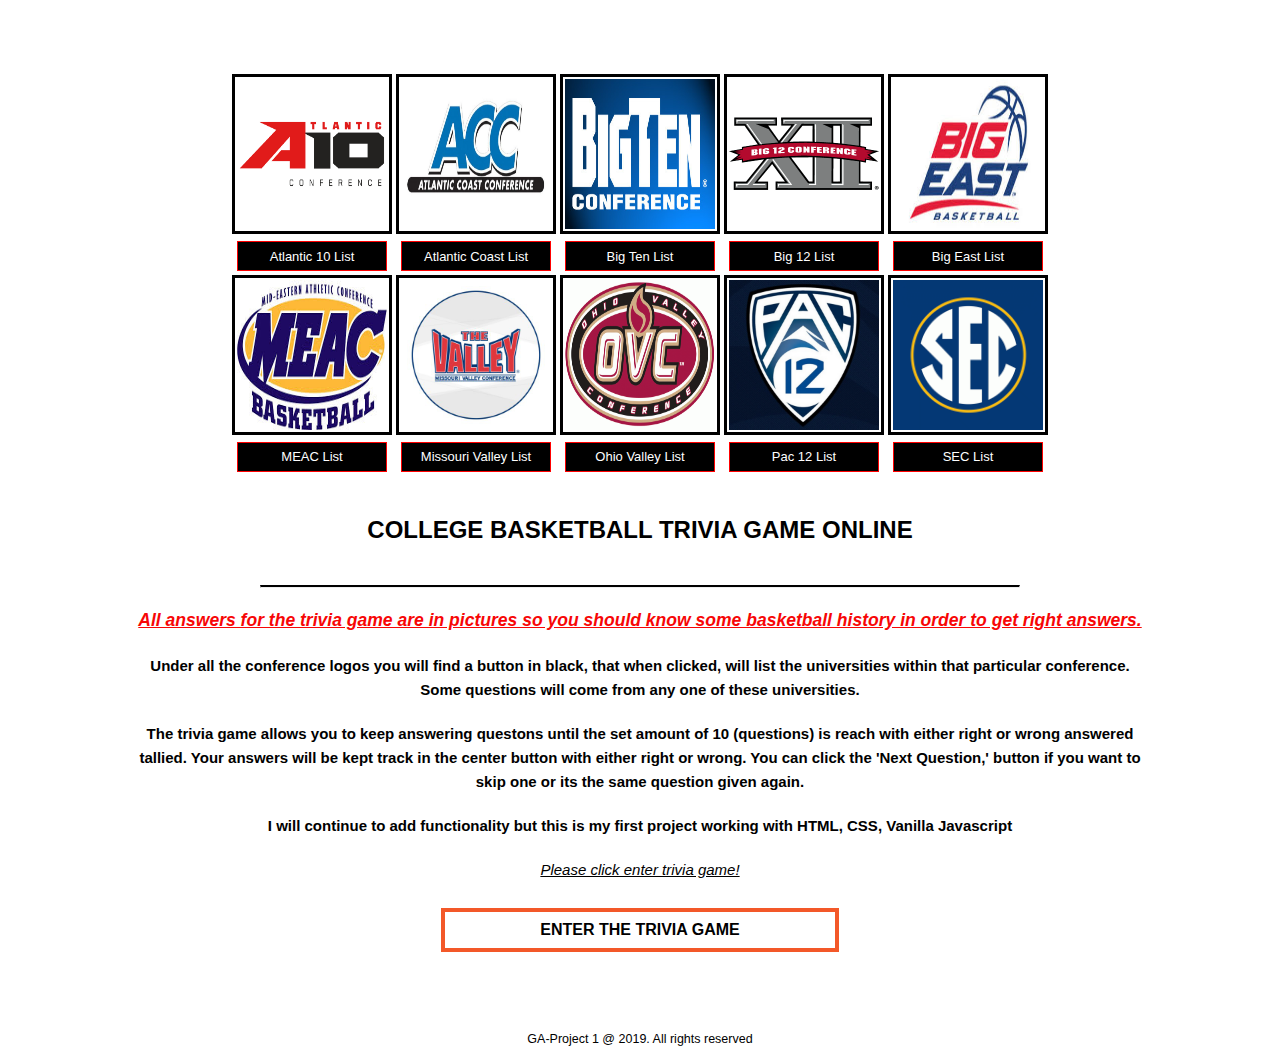
<file: index.html>
<!DOCTYPE html>
<html lang="en">

<head>
    <meta charset="UTF-8">
    <meta name="viewport" content="width=device-width, initial-scale=1.0">
    <meta http-equiv="X-UA-Compatible" content="ie=edge">
    <link rel="stylesheet" href="styles/styles.css">
    <link rel="stylesheet" href="styles/modalStyles.css">

    <title>College Basketball Trivia Game</title>

</head>

<body>
    <div class="ConferenceDivLogos">
        <table class="tableOfLogos">
            <tr>
                <td>
                    <img class="resizeImage" src="images/ConferencesLogos/A10Logo.png" alt="">
                    <button id="modalBtn1">Atlantic 10 List</button>
                </td>
                <td>
                    <img class="resizeImage" src="images/ConferencesLogos/ACCLogo.jpg" alt="">
                    <button id="modalBtn2">Atlantic Coast List</button>
                </td>
                <td>
                    <img class="resizeImage" src="images/ConferencesLogos/Big10Logo.jpg" alt="">
                    <button id="modalBtn3">Big Ten List</button>
                </td>
                <td>
                    <img class="resizeImage" src="images/ConferencesLogos/Big12Logo.png" alt="">
                    <button id="modalBtn4">Big 12 List</button>
                </td>
                <td>
                    <img class="resizeImage" src="images/ConferencesLogos/BigEastLogo.jpg" alt="">
                    <button id="modalBtn5">Big East List</button>
                </td>
            </tr>
            <tr>
                <td>
                    <img class="resizeImage" src="images/ConferencesLogos/MEACLogo.jpg" alt="">
                    <button id="modalBtn6">MEAC List</button>
                </td>
                <td>
                    <img class="resizeImage" src="images/ConferencesLogos/MValleyLogo.jpg" alt="">
                    <button id="modalBtn7">Missouri Valley List</button>
                </td>
                <td>
                    <img class="resizeImage" src="images/ConferencesLogos/OhioValleyLogo.png" alt="">
                    <button id="modalBtn8">Ohio Valley List</button>
                </td>
                <td>
                    <img class="resizeImage" src="images/ConferencesLogos/Pac12Logo.jpg" alt="">
                    <button id="modalBtn9">Pac 12 List</button>
                </td>
                <td>
                    <img class="resizeImage" src="images/ConferencesLogos/SECLogo.gif" alt="">
                    <button id="modalBtn10">SEC List</button>
                </td>
            </tr>
        </table>
    </div>


    <h1>COLLEGE BASKETBALL TRIVIA GAME ONLINE</h1>
    <hr>
    <h3><i>All answers for the trivia game are in pictures so you should know some basketball history in order to get right
        answers.</i></h3>
    <h4>Under all the conference logos you will find a button in black, that when clicked, will list the universities
        within that particular
        conference. Some questions will come from any one of these universities.</h4>
    <h4>
        The trivia game allows you to keep answering questons until the set amount of 10 (questions) is reach with
        either
        right or wrong answered tallied. Your answers will be kept track in the center button with either right or
        wrong. You can click
        the 'Next Question,' button if you want to skip one or its the same question given again.

        <H4>I will continue to add functionality but this is my first project working with HTML, CSS, Vanilla Javascript
        </H4>
        <i>Please click enter trivia game!</i>
    </h4>


    <!-- Modal Areas for Conference Logos -->
    <div id="firstModal1" class="firstModal1">
        <div class="modal-content">
            <span class="closeFirstModal1">&times;</span>
            <h2>ATLANTIC 10 BASKETBALL LIST</h2>
            <ul>
                <li>Duquesne</li>
                <li>George Mason University</li>
                <li>Richmond University</li>
                <li>Saint Louis</li>
                <li>Dayton University</li>
                <li>VCU</li>
                <li>Rhode Island</li>
                <li>Fordham</li>
                <li>La Salle</li>
                <li>St. Bonaventure</li>
                <li>George Washington University</li>
                <li>UMass</li>
                <li>Davidson University</li>
                <li>Saint Josephs University</li>
            </ul>
        </div>
    </div>

    <div id="firstModal2" class="firstModal2">
        <div class="modal-content">
            <span class="closeFirstModal2">&times;</span>
            <h2>ATLANTIC COAST BASKETBALL LIST</h2>
            <ul>
                <li>Boston University</li>
                <li>Clemson University</li>
                <li>Duke University</li>
                <li>Florida State University</li>
                <li>Georgia Tech</li>
                <li>Louisville</li>
                <li>Miami</li>
                <li>North Carolina Tar Heels</li>
                <li>NC State</li>
                <li>Notre Dame</li>
                <li>Pittsburgh University</li>
                <li>Syracuse University</li>
            </ul>
        </div>
    </div>

    <div id="firstModal3" class="firstModal3">
        <div class="modal-content">
            <span class="closeFirstModal3">&times;</span>
            <h2>BIG 10 BASKETBALL LIST</h2>
            <ul>
                <li>University of Nebraska</li>
                <li>University of Iowa</li>
                <li>Rutgers University</li>
                <li>Indiana Univesity</li>
                <li>Michigan State University</li>
                <li>University of Maryland</li>
                <li>The Ohio State Univesity</li>
                <li>Penn State University</li>
                <li>University of Minnesota</li>
                <li>Purdue University</li>
                <li>University of Illinois at Urbana-Champaign</li>
                <li>University of Wisconsin</li>
                <li>Univesity of Michigan - Ann Arbor</li>
                <li>Northwestern University</li>
            </ul>
        </div>
    </div>

    <div id="firstModal4" class="firstModal4">
        <div class="modal-content">
            <span class="closeFirstModal4">&times;</span>
            <h2>BIG 12 BASKETBALL LIST</h2>
            <ul>
                <li>Baylor University</li>
                <li>Iowa State University</li>
                <li>University of Kansas</li>
                <li>Kansas State University</li>
                <li>University of Oklahoma</li>
                <li>Oklahoma State University</li>
                <li>Texas Christian University</li>
                <li>University of Texas</li>
                <li>Texas Tech University</li>
                <li>West Virginia University</li>
            </ul>
        </div>
    </div>

    <div id="firstModal5" class="firstModal5">
        <div class="modal-content">
            <span class="closeFirstModal5">&times;</span>
            <h2>BIG EAST BASKETBALL LIST</h2>
            <ul>
                <li>Butler University</li>
                <li>Creighton University</li>
                <li>DePaul Universituy</li>
                <li>Georgetown University</li>
                <li>Marquette University</li>
                <li>Providence University</li>
                <li>St. Johns University</li>
                <li>Seton Hall University</li>
                <li>Villanova University</li>
                <li>Xavier University</li>
            </ul>
        </div>
    </div>

    <div id="firstModal6" class="firstModal6">
        <div class="modal-content">
            <span class="closeFirstModal6">&times;</span>
            <h2>MEAC BASKETBALL LIST</h2>
            <ul>
                <li>Coppin State University</li>
                <li>Delaware State University</li>
                <li>Howard University</li>
                <li>UC of Eastern Shore</li>
                <li>Morgan State University</li>
                <li>Norfolk State University</li>
                <li>Bethune Cookman University</li>
                <li>Florida AM University</li>
                <li>NC & AT</li>
                <li>North Carolina Central University</li>
                <li>South Carolina State University</li>
            </ul>
        </div>
    </div>

    <div id="firstModal7" class="firstModal7">
        <div class="modal-content">
            <span class="closeFirstModal7">&times;</span>
            <h2>MISSOURI VALLEY BASKETBALL LIST</h2>
            <ul>
                <li>Bradley University</li>
                <li>Drake University</li>
                <li>University of Evansville</li>
                <li>Illinois State University</li>
                <li>Indiana State University</li>
                <li>Loyola University Chicago</li>
                <li>Missouri State University</li>
                <li>University of Northern Iowa</li>
                <li>Southern Illinois University</li>
                <li>Valparaiso University</li>
            </ul>
        </div>
    </div>

    <div id="firstModal8" class="firstModal8">
        <div class="modal-content">
            <span class="closeFirstModal8">&times;</span>
            <h2>OHIO VALLEY BASKETBALL LIST</h2>
            <ul>
                <li>Austin Peay State University</li>
                <li>Belmont University</li>
                <li>Eastern Illinois University</li>
                <li>Eastern Kentucky University</li>
                <li>Jacksonville State University</li>
                <li>Morehead State University</li>
                <li>Murray State University</li>
                <li>Southeast Missouri State University</li>
                <li>Southern Illinois University Edwardsville</li>
                <li>Tennessee State University</li>
                <li>Tennessee Technological University</li>
                <li>University Tennessee at Martin</li>
            </ul>
        </div>
    </div>

    <div id="firstModal9" class="firstModal9">
        <div class="modal-content">
            <span class="closeFirstModal9">&times;</span>
            <h2>PAC 12 BASKETBALL LIST</h2>
            <ul>
                <li>Arizona University</li>
                <li>Stanford University</li>
                <li>Colorado University</li>
                <li>Oregon State University</li>
                <li>University of Santa Clara</li>
                <li>Utah University</li>
                <li>Washington University</li>
                <li>Arizona State University</li>
                <li>UCLA</li>
                <li>California University</li>
                <li>Washington State University</li>
            </ul>
        </div>
    </div>

    <div id="firstModal10" class="firstModal10">
        <div class="modal-content">
            <span class="closeFirstModal10">&times;</span>
            <h2>SEC BASKETBALL LIST</h2>
            <ul>
                <li>Alabama University</li>
                <li>Arkansas University</li>
                <li>Auburn University</li>
                <li>Florida University</li>
                <li>Georgia University</li>
                <li>Kentucky University</li>
                <li>LSU</li>
                <li>Ole Miss</li>
                <li>Mississippi State</li>
                <li>Missouri</li>
                <li>South Carolina</li>
                <li>Tennesse</li>
                <li>Texas A&M</li>
                <li>Vanderbilt</li>
            </ul>
        </div>
    </div>

    <script src="js/script.js"></script>
    <script src="js/modalJS.js"></script>


    <footer id="footer">
        <p>GA-Project 1 @ 2019. All rights reserved</p>
    </footer>
</body>

</html>
</file>
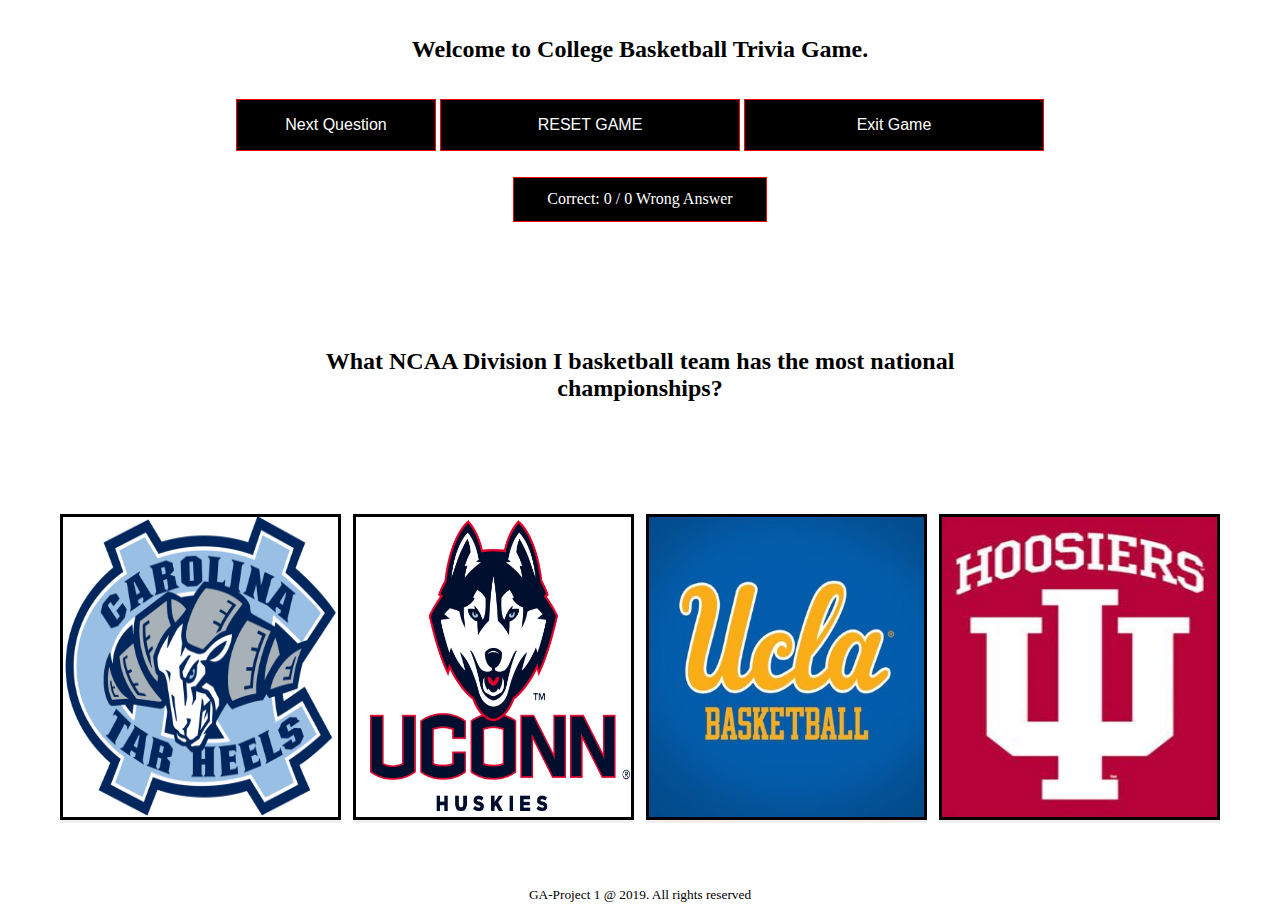
<file: game.html>
<!DOCTYPE html>
<html lang="en">

<head>
    <meta charset="UTF-8">
    <meta name="viewport" content="width=device-width, initial-scale=1.0">
    <meta http-equiv="X-UA-Compatible" content="ie=edge">
    <link rel="stylesheet" href="styles/styles.css">
    <title>College Basketball Game</title>
</head>

<body>
    <div>
        <h1 id="titleOfGame">
            Welcome to College Basketball Trivia Game.
        </h1>

        <div id="gameControls">
            <button id="nextBtn" type="button">Next Question</button>
            <button id="resetBtn" type="reset">RESET GAME</button>
            <button id="exitBtn" type="button">Exit Game</button>
        </div>
        <div id="scorebuttons">

            <div id="answerBtn">Correct: <span>0</span> / <span>0</span> Wrong Answer</div>
        </div>
        <div id="questionDiv">

        </div>
        <div id="answerDiv" class="buttonMasterDiv">
            <table class="tableAnswers">
                <tr>
                    <td><button id="firstAnswer" class="inputAnswer"></button>
                    </td>
                    <td><button id="secondAnswer" class="inputAnswer"></button>
                    </td>
                    <td><button id="thirdAnswer" class="inputAnswer"></button>
                    </td>
                    <td><button id="forthAnswer" class='inputAnswer'></button>
                    </td>
                </tr>
            </table>
        </div>
        <script src="js/gameArray.js"></script>
        <script src="js/gameLogic.js"></script>

        <footer id="footer">
            <p>GA-Project 1 @ 2019. All rights reserved</p>
        </footer>
</body>

</html>
</file>
<file: styles/styles.css>
/* SET BASE WIDTH TO LANDING PAGE */
body {
  text-align: center;
  background-color: white;
}

/* CENTERS MY CONFERENCe LOGOS ON PAGE */
.tableOfLogos {
  margin-left: auto;
  margin-right: auto;
  padding-top: 5%;

  width: 25%;
  text-align: center;
}

/* RESIZE THE CONFERENCE LOGO IMAGES  */
.resizeImage {
  height: 150px;
  width: 150px;
  padding: 2px;
  border: 3px solid;
}

/* FIRST BUTTON FOR EASY TRIVIA GAME */
#btn1 {

  padding: 5px;
  border: 4px solid rgb(243, 88, 41);
  font-size: medium;
  width: 30%;
  margin-left: auto;
  margin-right: auto;

}

/* TITLES WITHIN INDEX.HTML */
h1 {
  text-align: center;
  padding: 20px;
  font-size: x-large;
  color: black;
}

/* horizontal line on landing page */
hr {
  border-top: 2px solid black;
  width: 60%;
  margin-left: auto;
  margin-right: auto;
}

/* italics within statements on homepage */
i {
  text-decoration: underline;
}

h3 {
  text-align: center;
  color: black;
  width: 80%;
  margin-left: auto;
  margin-right: auto;
  color: rgb(247, 6, 6);
}


h4 {
  text-align: center;
  color: black;
  width: 80%;
  margin-left: auto;
  margin-right: auto;
}

/* gameHtml page  */
#gameControls {
  /* width: 900px; */
  display: inline-block;
  position: relative;
  padding-left: 10%;
  padding-right: 10%;
}

/* ALL THREE BUTTONS BELOW ARE ON THE SECOND PAGE OF PROJECT
THEY ARE LABELED AS FOLLOWS: 'NEXT QUESTION', 'RESET GAME', 'EXIT GAME'  */
#resetBtn {
  text-align: center;
  font-size: medium;
  width: 300px;
  padding: 2%;
  background-color: black;
  color: white;
  bottom: 10px;
  border: 1px solid red;
}

#exitBtn {
  text-align: center;
  font-size: medium;
  width: 300px;
  padding: 2%;
  background-color: black;
  color: white;
  bottom: 10px;
  border: 1px solid red;
}

#nextBtn {
  width: 300px;
  text-align: center;
  font-size: medium;
  width: 200px;
  padding: 2%;
  background-color: black;
  color: white;
  bottom: 10px;
  border: 1px solid red;
}

/* THIS IS WHERE THE QUESTION FROM THE ARRY POPULATES DYNAMICALLY/RANDOMLY INTO PAGE */
#questionDiv {
  position: relative;
  align-content: center;
  font-size: x-large;
  font-weight: bold;
  margin-top: 10%;
  margin-bottom: 8%;
  margin-left: 25%;
  margin-right: 25%;
}

/* THIS IS WHERE THE ANSWERS FROM THE ARRY POPULATES DYNAMICALLY/RANDOMLY INTO PAGE */
#answerDiv {
  margin-top: 5%;
}

.tableAnswers {
  margin-left: auto;
  margin-right: auto;
  border-spacing: 10px;
}



/* THIS IS WHERE THE ONE ANSWER FROM THE ARRAY WITHIN ARRAY POPULATES WITH THE ONE ANSWER ONCE
YOU LOOP AROUND IT, AND THE SAME FROM ALL THE NEXT THREE LABELED AS 'FIRST', 'SECOND', 'THIRD', 'FORTH'
 */
/* IF YOU CLICK OVER THEM THEY WILL HIGHTLIGHT TO ANOTHER COLOR */
#firstAnswer {
  padding: 0%;
  border: none;
}

#secondAnswer {
  padding: 0%;
  border: none;
}

#thirdAnswer {
  padding: 0%;
  border: none;
}

#forthAnswer {
  padding: 0% 0% 0% 0%;
  border: none;
}

/* DONE WITH THIS SECTION FROM C/W ANSWERS */
#scorebuttons {
  padding-top: 1%;
  padding-bottom: 1%;
  margin-top: 2%;
  margin-left: auto;
  margin-right: auto;
  text-align: center;
  height: 5%;
  width: 20%;
  border: 1px solid rgb(248, 4, 4);
  background-color: black;
  color: white;
}

/* THESE ARE THE PICS FOR EACH ANSWER KEY / QUESTION */
img {
  height: 300px;
  width: 275px;
  border: 3px solid rgb(0, 0, 0);
}

#footer {
  padding-top: 3%;
  width: 60%;
  font-size: smaller;
  margin-left: auto;
  margin-right: auto;
}
</file>
<file: styles/modalStyles.css>
/* THIS IS THE MODAL AREA FOR ALL THE MODALS ON LANDING PAGE.  THERE ARE 10 TOTAL.  ALL HAVE THE
SAME FUNCTIONS, THEY ALL PRESENT A SET OF TEAMS FROM THAT PARTICULAR DIVISION THEY ARE
LOCATED WITHIN.  ----THIS IS JUST THE MODAL STYLES FOR THE MODALJS.JS FILE */

body {
    font-family: Arial, Helvetica, sans-serif;
    font-size: 15px;
    line-height: 1.6;
    background-color: white;

}

#modalBtn1,
#modalBtn2,
#modalBtn3,
#modalBtn4,
#modalBtn5,
#modalBtn6,
#modalBtn7,
#modalBtn8,
#modalBtn9,
#modalBtn10 {
    width: 150px;
    font-size: small;
    padding: 4%;
    background-color: black;
    color: white;
    border: 1px solid red;
}

#modalBtn1:hover,
#modalBtn2:hover,
#modalBtn3:hover,
#modalBtn4:hover,
#modalBtn5:hover,
#modalBtn6:hover,
#modalBtn7:hover,
#modalBtn8:hover,
#modalBtn9:hover,
#modalBtn10:hover {
    background: red;

}

.firstModal1,
.firstModal2,
.firstModal3,
.firstModal4,
.firstModal5,
.firstModal6,
.firstModal7,
.firstModal8,
.firstModal9,
.firstModal10 {
    display: none;
    position: fixed;
    z-index: 1;
    left: 0;
    top: 0;
    height: 100%;
    width: 100%;
    overflow: auto;
    background-color: rgba(0, 0, 0, 0.5);
}

.modal-content {
    background-color: white;
    margin: 20% auto;
    padding: 20px;
    width: 70%;
    box-shadow: 0 5px 8px 0 rgba(0, 0, 0, 0.2), 0 5px 8px 0 rgba(0, 7, 20, 0.17);
}

.closeFirstModal1,
.closeFirstModal2,
.closeFirstModal3,
.closeFirstModal4,
.closeFirstModal5,
.closeFirstModal6,
.closeFirstModal7,
.closeFirstModal8,
.closeFirstModal9,
.closeFirstModal10 {
    color: seashell;
    float: right;
    font-size: 30px;
    ;
}

.closeFirstModal1:hover,
.closeFirstModal1:focus,
.closeFirstModal2:hover,
.closeFirstModal2:focus,
.closeFirstModal3:hover,
.closeFirstModal3:focus,
.closeFirstModal4:hover,
.closeFirstModal4:focus,
.closeFirstModal5:hover,
.closeFirstModal5:focus,
.closeFirstModal6:hover,
.closeFirstModal6:focus,
.closeFirstModal7:hover,
.closeFirstModal7:focus,
.closeFirstModal8:hover,
.closeFirstModal8:focus,
.closeFirstModal9:hover,
.closeFirstModal9:focus,
.closeFirstModal10:hover,
.closeFirstModal10:focus {
    color: black;
    text-decoration: none;
    cursor: pointer;
}
</file>
